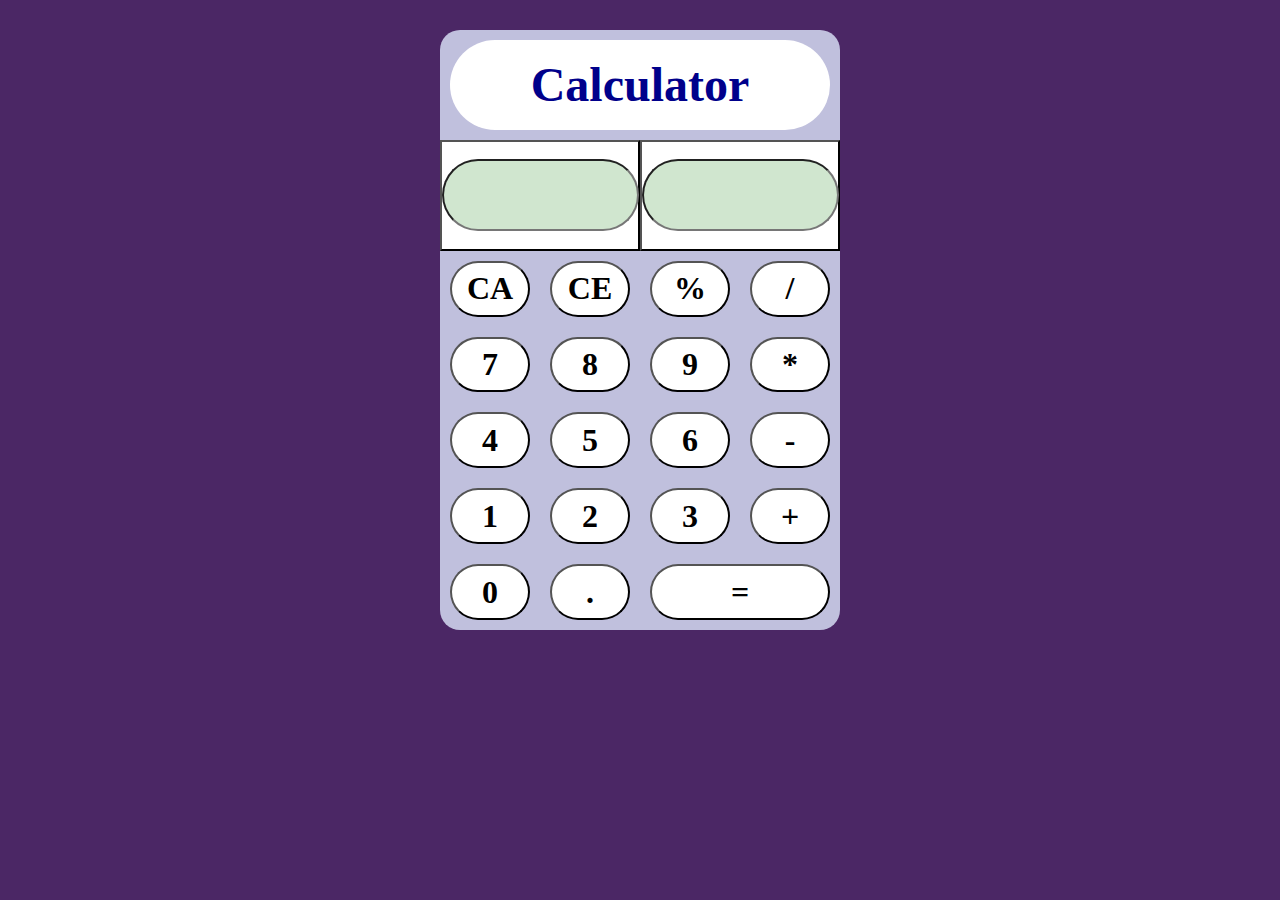
<file: JS/calculator/index.html>
<!DOCTYPE html>
<html lang="en">

<head>
    <meta charset="UTF-8">
    <meta http-equiv="X-UA-Compatible" content="IE=edge">
    <meta name="viewport" content="width=device-width, initial-scale=1.0">
    <title>Calculator</title>
    <link rel="stylesheet" href="style.css">

</head>

<body>
    <div class="container">

        <div class="item dce" value=""><h2>Calculator</h2></div>

        <button class="item dr"> <input type="text" id="res" value=""> </button>
        <button class="item cn"> <input type="text" id="exp" value=""> </button>


 
        <button class="item" onclick="clearAll()">CA</button>
        <button class="item" onclick="clearElement()">CE</button>



        <button class="item" onclick="expression('%')" >%</button>
        <button class="item" onclick="expression('/')"> /  </button>
        <button class="item" onclick="expression(7)"> 7  </button>
        <button class="item" onclick="expression(8)">   8  </button>
        <button class="item" onclick="expression(9)">9  </button>
        <button class="item" onclick="expression('*')"> *  </button>
        <button class="item" onclick="expression(4)">  4  </button>
        <button class="item" onclick="expression(5)">  5  </button>
        <button class="item" onclick="expression(6)">  6  </button>
        <button class="item" onclick="expression('-')">  -  </button>
        <button class="item" onclick="expression(1)">  1 </button>
        <button class="item" onclick="expression(2)">  2 </button>
        <button class="item" onclick="expression(3)">  3  </button>
        <button class="item" onclick="expression('+')">  + </button>
        <button class="item" onclick="expression(0)" > 0 </button>
        <button class="item" onclick="expression('.')">  . </button>

        
        <button class="item equalto" onclick="result()"> = </button>
    </div>

    <script src="app.js"></script>
</body>

</html>
</file>
<file: JS/calculator/style.css>
*{
    margin: 0;
    padding: 0;
}
body{
    display: grid;
    place-items: center;
    background:#4b2765;
}
.container{
    margin-top: 30px;
    width: 400px;
    height: 600px;
    display: grid;
    grid-template-columns: repeat(4,1fr);    
   
   border-radius: 20px;
   background-color: #c0c0dd;

}
div :not(container,.cn,.dr){
    border-radius: 60px;
    margin: 10px;
}
.item{
    background-color:rgb(255, 255, 255);
     font-size: xx-large;
     font-family: 'Times New Roman', Times, serif;
     font-weight: bold;
     cursor: pointer;
     display: grid;
     justify-content: center;
     align-items: center; 
     text-decoration-color: rgb(228, 215, 210);
     color:darkblack;
}
.dce{
    grid-column: 1/5;
}
.dr{
    grid-column: 1/3;
}
.cn{
    grid-column: 3/5;
}
.equalto{
    grid-column: 3/5;
}
input{
    width: 185px;
    height: 60px;
    background-color: #d0e6cf;
    font-size: x-large;
    font-weight: lighter;
    padding: 4px;
}
h2{
    color:darkblue;
}
</file>
